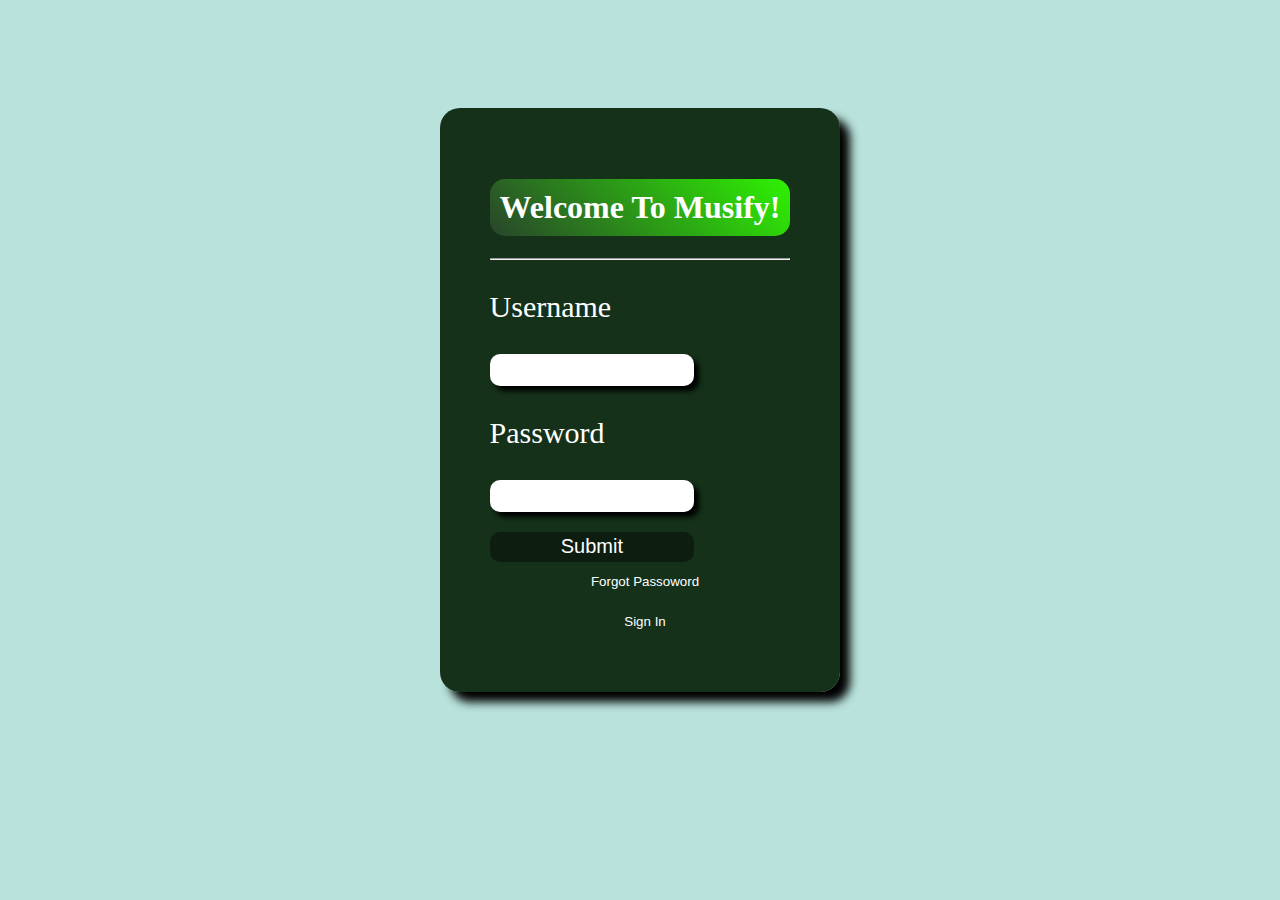
<file: index2.html>
<!DOCTYPE html>
<html lang="en">
<head>
    <meta charset="UTF-8">
    <meta name="viewport" content="width=device-width, initial-scale=1.0">
    <title>Document</title>
    <style>
        body{
            display: flex;
            justify-content: center;
            align-items: center;
            padding: 100px;
            background-color: rgba(1, 150, 125, 0.279);
        }
        .main{
            color: black;
            border-radius: 20px;
            box-shadow: 10px 10px 10px;
            transition: transform 0.3s;
        }
        div.container{
            padding: 50px;
            border-radius: 20px;
            color: white;
            background-color: rgba(1, 27, 2, 0.89);
            transition: transform 0.2s;
        }
        h1{
            background: linear-gradient(45deg,rgba(46, 73, 47, 0.801),rgba(48, 255, 1, 0.938));
            border-radius: 15px;
            padding: 10px;
        }
        p{
            font-size: 30px;
        }
        #un,#pw{
            border-radius: 10px;
            height: 30px;
            width: 200px;
            border: 0px;
            box-shadow: 5px 5px 5px;
        }
        .alter{
            width: 100%;
            height: 30px;
            margin: 5px;
            background: transparent;
            color: white;
            border-radius: 10px;
            border: none;
            transition: color,transform 0.1s;
        }
        .alter:hover{
            cursor: pointer;
            color: rgb(55, 55, 252);
            transform: scale(1.08);
        }
        #sub{
            width: 68%;
            height: 30px;
            margin-top: 20px;
            border-radius: 10px;
            background-color: rgba(0, 0, 0, 0.377);
            color: white;
            font-size: 20px;
            border:none;
            transition: transform 0.3s;
            cursor: pointer;
        }
        #sub:hover{
            transform: scale(1.1);
        }
        .container:hover{
            transform: scale(1.02);
        }
        .main:hover{
            transform: scale(1.02);
        }
    </style>
</head>
<body>
    <div class="main">
        <div class="container">
            <h1>Welcome To Musify!</h1>
            <hr>
            <p>Username</p>
            <input type="text" id="un">
            <p>Password</p>
            <input type="text" id="pw">
            <div class="sign">
                <button id="sub" onclick="check()">Submit</button>
                <br>
                <button class="alter">Forgot Passoword</button>
                <br>
                <button class="alter">Sign In</button>
            </div>
        </div>
    </div>
    <script>
        function check(){
            var x = document.getElementById('un').value;
            var y = document.getElementById('pw').value;
            if(x === "Username" && y === "Password"){
                window.location.href = "index.html"; 
            }
            else{
                alert('Wrong Username or Password');
            }
        }
    </script>
</body>
</html>
</file>
